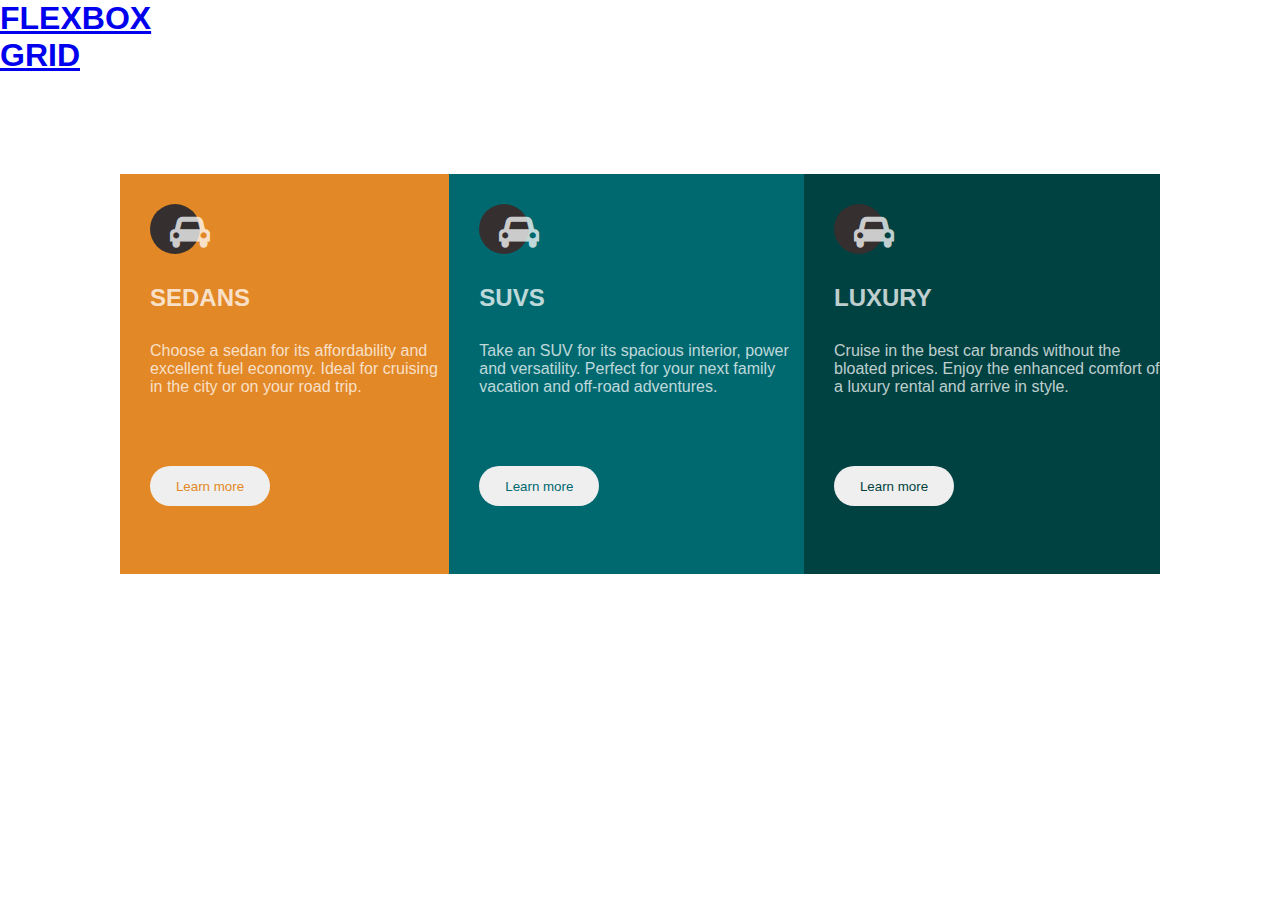
<file: index.html>
<!DOCTYPE html>
<html lang="en">

<head>
    <meta charset="UTF-8">
    <meta http-equiv="X-UA-Compatible" content="IE=edge">
    <meta name="viewport" content="width=device-width, initial-scale=1.0">
    <link rel="stylesheet" href="style.css">
    <link rel="stylesheet" href="https://cdnjs.cloudflare.com/ajax/libs/font-awesome/4.7.0/css/font-awesome.min.css">
    <title>Design</title>
</head>

<body>
    <a href="#">
        <h1>FLEXBOX</h1>
    </a>
    <a href="grid.html">
        <h1>GRID</h1>
    </a>
    <main>
        <div class="container">
            <div class="flex, orange">
                <div class="ty">
                    <div class="cj"><i class="fa fa-car" style="font-size:35px"></i></div>
                </div>
                <h2>SEDANS</h2>
                <p> Choose a sedan for its affordability and excellent fuel economy. Ideal for cruising
                    in the city or on your road trip.</p>
                <div class="btn"><button style="color: hsl(31, 77%, 52%)">Learn more</button></div>
            </div>
            <div class="flex, cyan">
                <div class="ty">
                    <div class="cj"><i class="fa fa-car" style="font-size:35px"></i></div>
                </div>
                <h2>SUVS</h2>
                <p>Take an SUV for its spacious interior, power and versatility. Perfect for
                    your next family vacation and off-road adventures.
                </p>
                <div class="btn"><button style="color: hsl(184, 100%, 22%)">Learn more</button></div>
            </div>
            <div class="flex, dark-cyan">
                <div class="ty">
                    <div class="cj"><i class="fa fa-car" style="font-size:35px"></i></div>
                </div>
                <h2>LUXURY</h2>
                <p>Cruise in the best car brands without the bloated prices. Enjoy the enhanced
                    comfort of a luxury rental and arrive in style.
                </p>
                <div class="btn"><button style="color: hsl(179, 100%, 13%)">Learn more</button></div>

            </div>
        </div>
    </main>
</body>

</html>
</file>
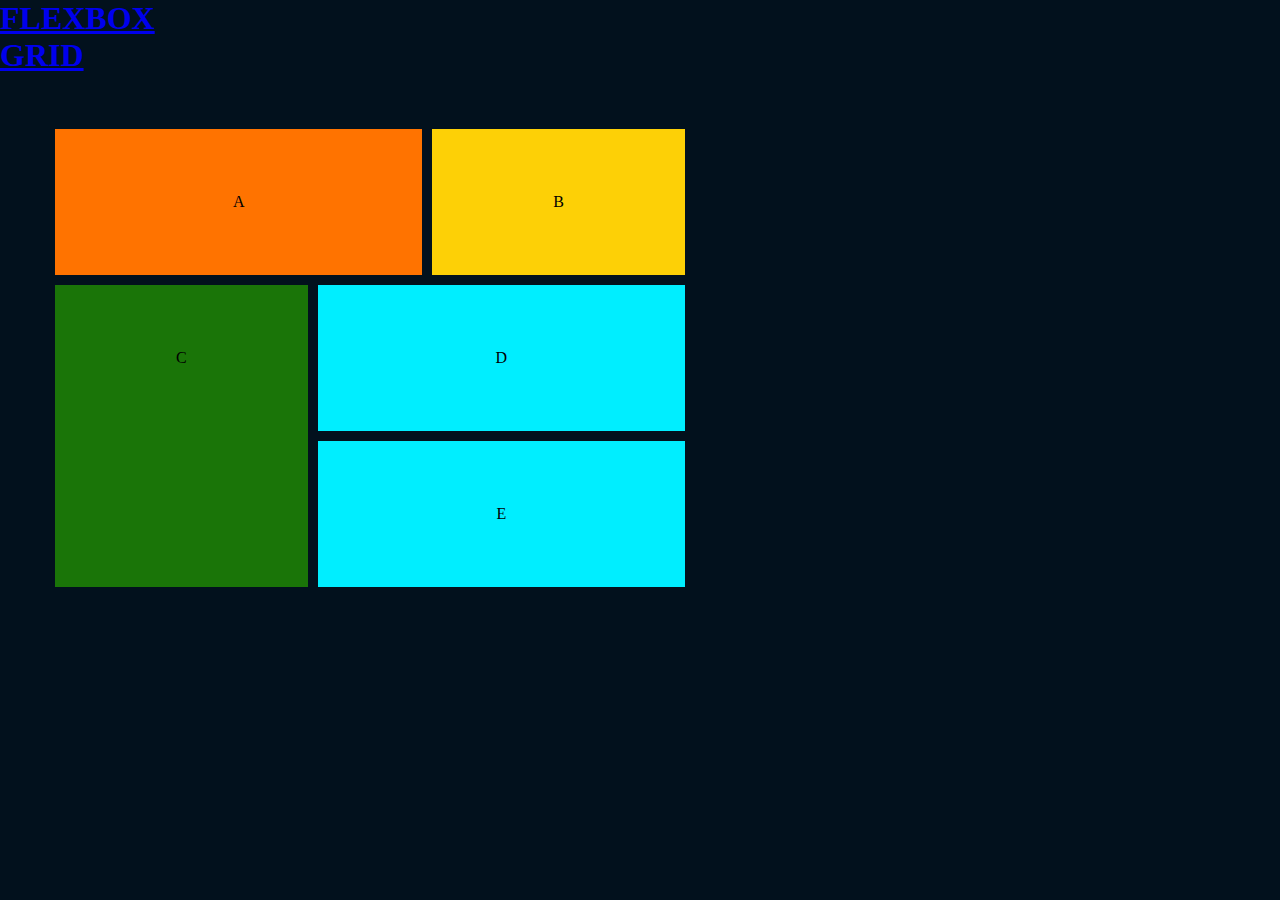
<file: grid.html>
<!DOCTYPE html>
<html lang="en">

<head>
    <meta charset="UTF-8">
    <meta http-equiv="X-UA-Compatible" content="IE=edge">
    <meta name="viewport" content="width=device-width, initial-scale=1.0">
    <link rel="stylesheet" href="grid.css">
    <title>Grid task</title>
</head>

<body>
    <a href="index.html">
        <h1>FLEXBOX</h1>
    </a>
    <a href="#">
        <h1>GRID</h1>
    </a>
    <main>

        <div class="Item-a">A</div>
        <div class="Item-b">B</div>
        <div class="Item-c">C</div>
        <div class="Item-d">D</div>
        <div class="Item-e">E</div>

    </main>
</body>

</html>
</file>
<file: style.css>
* {
    margin: 0;
    padding: 0;
    box-sizing: border-box;
}

body {
    background-color: white;
    font-family: 'Lucida Sans', 'Lucida Sans Regular', 'Lucida Grande', 'Lucida Sans Unicode', Geneva, Verdana, sans-serif;
    color: hsla(0, 0%, 100%, 0.75);
}

main {
    padding-top: 100px;
    width: 1040px;
    margin: auto;
    align-items: center;
}

.container {
    background-color: rgb(255, 253, 253);
    display: inline-flex;
    align-items: center;



}

.flex {

    height: 400px;

    /* text-align: center; */

}

.btn {
    width: 120px;
    padding-top: 70px;
}

button {
    width: 120px;
    height: 40px;
    border-radius: 20px;
    border: none;
}

.orange {
    background-color: hsl(31, 77%, 52%);
    height: 400px;
    padding-left: 30px;

    /* margin-right: 5px; */
}

.cyan {
    background-color: hsl(184, 100%, 22%);
    height: 400px;
    padding-left: 30px;
    /* margin-right: 5px; */
}

.dark-cyan {
    background-color: hsl(179, 100%, 13%);
    height: 400px;
    padding-left: 30px;
    /* margin-right: 5px; */
}

p {
    color: hsla(0, 0%, 100%, 0.75);
}

i {
    font-size: 35px;
}

.ty {
    display: flex;
}

.cj {
    background-color: rgb(53, 47, 47);
    width: 50px;
    height: 50px;
    border-radius: 25px;
    padding-left: 20px;
    padding-top: 10px;
}

.ty,
h2,
p {
    padding-top: 30px;
}
</file>
<file: grid.css>
* {
    margin: 0;
    padding: 0;
}

body {
    background-color: rgb(2, 17, 29);

}

main {
    width: 50%;
    margin-top: 50px;
    margin-left: 50px;
    display: grid;
    grid-template-areas:
        'a a b '
        'c d d'
        'c e e';
}

main div {

    padding: 4em;
    margin: 5px;
    text-align: center;

}

.Item-a {
    background-color: rgb(255, 115, 0);
    grid-area: a;
}

.Item-b {
    background-color: rgb(253, 208, 6);
    grid-area: b;
}

.Item-c {
    background-color: rgb(26, 117, 8);
    grid-area: c;
}

.Item-d {
    background-color: rgb(0, 238, 255);
    grid-area: d;
}

.Item-e {
    background-color: rgb(0, 238, 255);
    grid-area: e;
}
</file>
